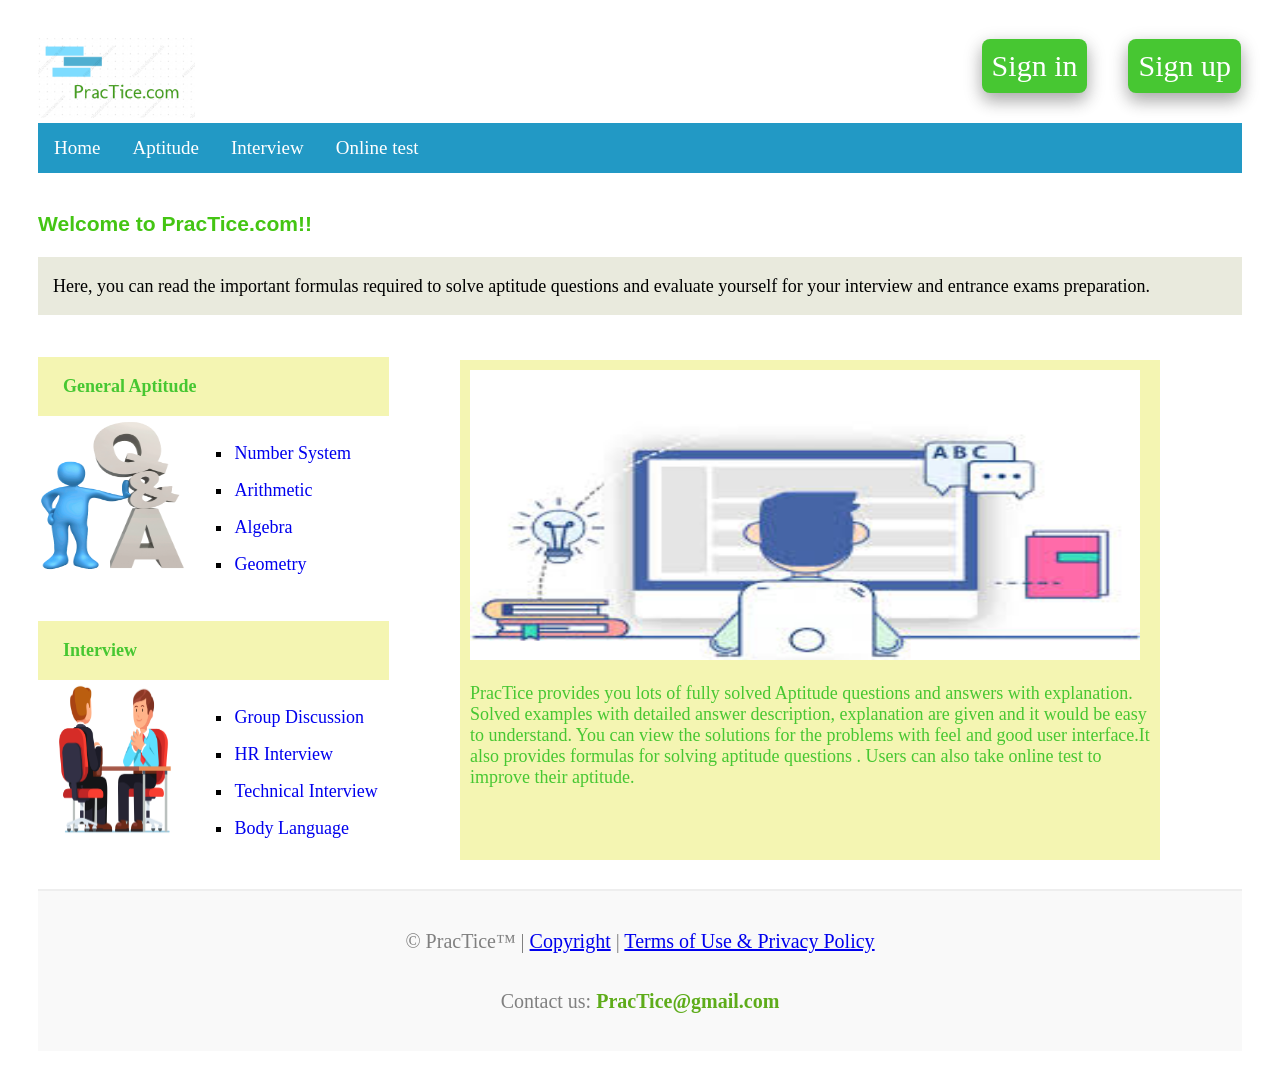
<file: index.html>
<!DOCTYPE html>
<html lang="en">
	<head>
		<title>Practice</title>
		<meta name="viewport" content="width=device-width, initial-scale=1">
		<link rel="stylesheet" type="text/css" href="apti1.css">
		<link rel="icon" href="images/logo.jpeg" type="image/icon type">
	</head>

	<body>
		<a href="apti.html" ><img src="images/logo2.jpeg" height="80px" ></a>
		<button class="example_f button1" onclick="document.getElementById('id01').style.display='block'" style="float:right;width:auto;" ><span>Sign up</span></button>
		<button class="example_f button1" onclick="document.getElementById('id02').style.display='block'" style="float:right;width:auto;" ><span>Sign in</span></button>


		<div class="header">
			<ul>
				<li><a href="#home">Home</a></li>
				<li><a href="#aptitude">Aptitude</a></li>
				<li><a href="#interview">Interview</a></li>
				<li><a href="#onlinetest">Online test</a></li>
			</ul>
		</div>

			<h3>Welcome to PracTice.com!! </h3>

			<div class="intro">
				<p>Here, you can read the important formulas required to solve aptitude questions and evaluate
				yourself for your interview and entrance exams preparation.</p>
			</div>

		<br><br>

		<div class="formula">
			<p><b>General Aptitude</b></p>
		</div>

		<img src="images/Q.jpeg" height="150px;" width="150px;">
		<ul class="inf">
			<li><a href="num.html">Number System</a></li>
			<li><a href="ar.html">Arithmetic</a></li>
			<li><a href="alg.html">Algebra</a></li>
			<li><a href="geo.html">Geometry</a></li>
		</ul>

		<br><br>

		<div class="formula1">
			<p><b>Interview</b></p>
		</div>

		<img src="images/int.jpeg" height="150px;" width="150px;">
		<ul class="inf">
			<li><a href="gd.html">Group Discussion</a></li>
			<li><a href="hr.html">HR Interview</a></li>
			<li><a href="tech.html">Technical Interview</a></li>
			<li><a href="bl.html">Body Language</a></li>
		</ul>

		<div class="main_info">
				<img src="1.png" height="290px;" width="670px;">
				<p>PracTice provides you lots of fully solved Aptitude questions and answers with explanation.
					Solved examples with detailed answer description, explanation are given and it would be easy to understand.
					You can view the solutions for the problems with feel and good user interface.It also provides formulas for solving aptitude questions .
					Users can also take online test to improve their aptitude.</p>
		</div>
		<div class="footer">
				<div class="inner-footer">
						<p class="mx-gray mx-fs-13 mx-lh-2">&copy; PracTice&trade; | <a href="/about/copyright.php">Copyright</a> | <a href="#">Terms of Use &amp; Privacy Policy</a></p>
						<p class="mx-gray mx-fs-13 mx-lh-2">Contact us: <span class="mx-green mx-bold">PracTice<span class="mx-none"></span>@gma<span class="mx-none"></span>il.com</span></p>
				</div>
		</div>



	</body>
</html>
</file>
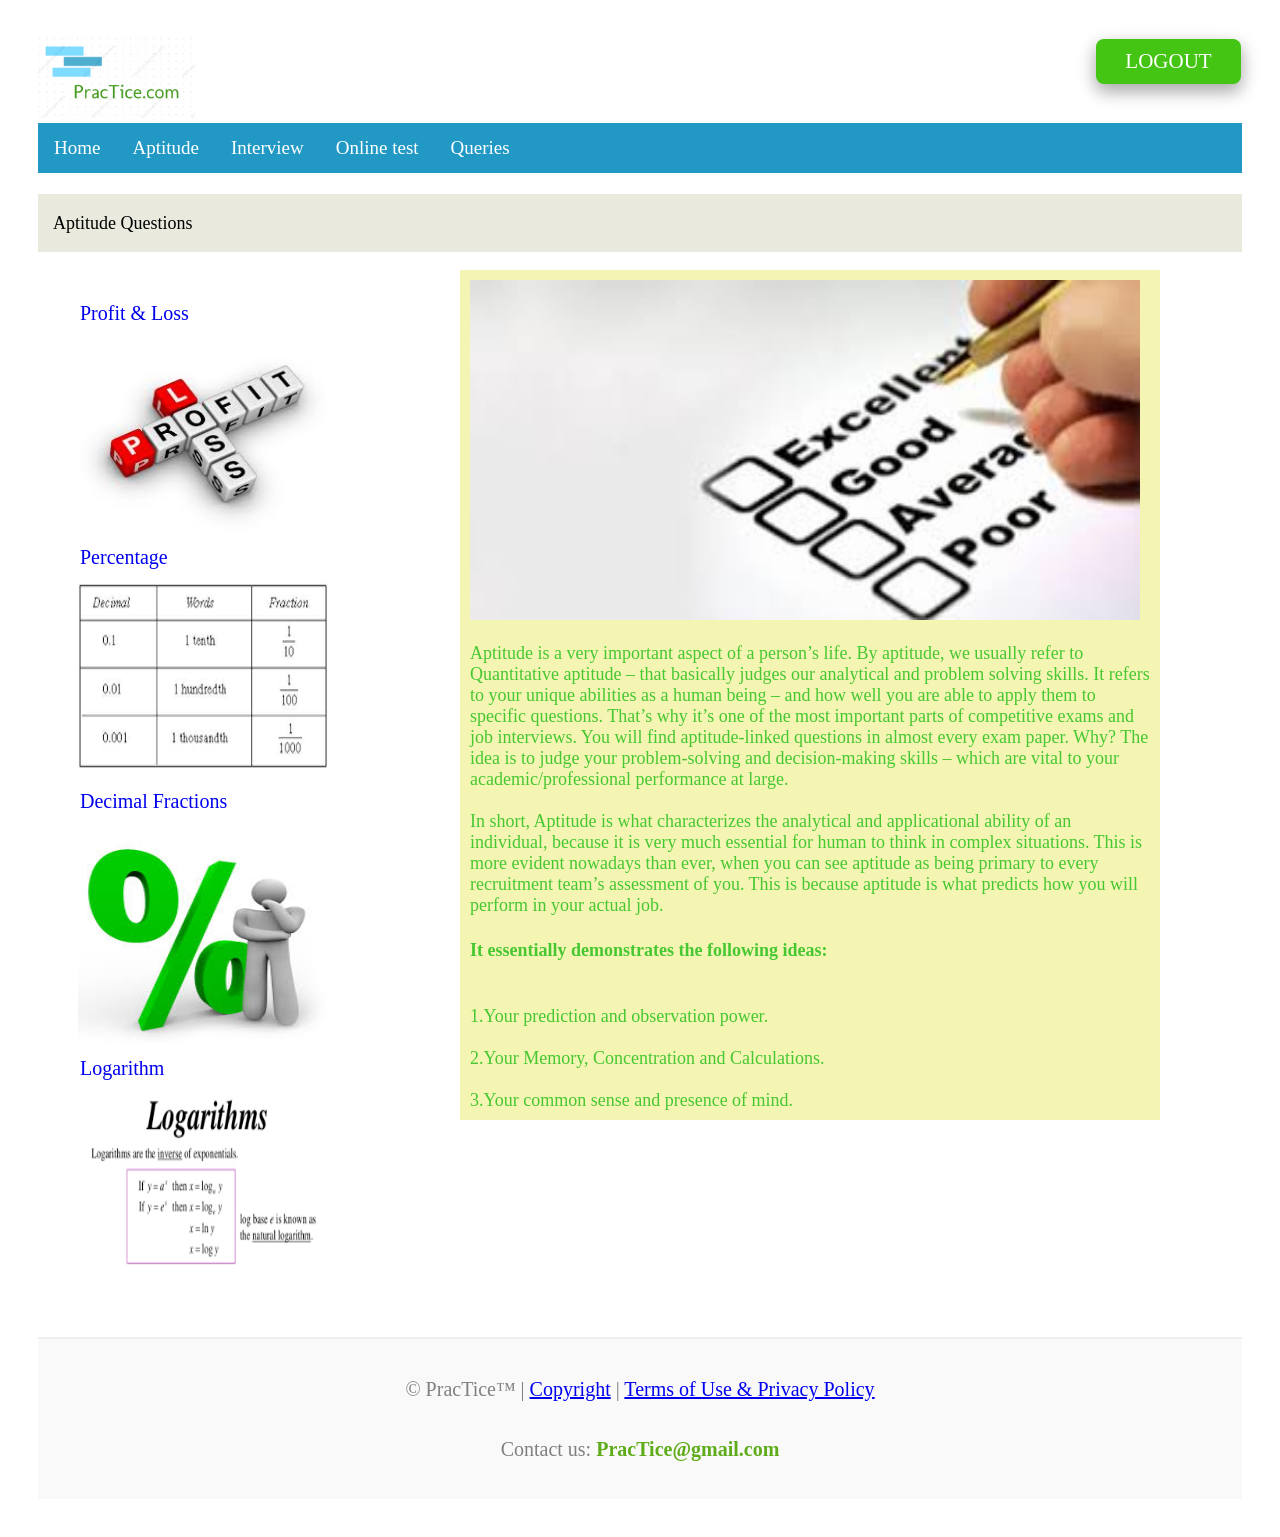
<file: ar.html>
<!DOCTYPE html>
<html lang="en">
	<head>
		<title>Aptitude</title>
		<meta name="viewport" content="width=device-width, initial-scale=1">
		<link rel="stylesheet" type="text/css" href="apti1.css">
		<link rel="icon" href="images/logo.jpeg" type="image/icon type">

		<style>
			.logout{
				float:right;
				border-radius: 0.5rem;
				border: none;
				text-align: center;
				color: #fff;
				font-size: 21px;
				padding: 10px;
				width: 125px;
				text-decoration: none;
				background-color:#44C513;
				transition: all 0.4s;
				cursor: pointer;
				margin: 1px;
				font-family: "Lobster", serif;
				box-shadow: 0 8px 16px 0 rgba(0,0,0,0.2), 0 6px 20px 0 rgba(0,0,0,0.19);
				display:inline;
				margin-left:1.5rem;
			  }

			  .inf1{

					font-size:20px;


				}

				.inf1 li{
					padding:9px 2px 7px 2px;
				}

				.inf1 a{
				  text-decoration: none;
				}

				.inf1 a:hover {
				  text-decoration: underline;
				}


		</style>


	</head>

	<body>
		<a href="apti.html" ><img src="images/logo2.jpeg" height="80px" ></a>
		<a class="logout" href="logout.php"> LOGOUT </a>


		<div class="header">
			<ul>
				<li><a href="#home">Home</a></li>
				<li><a href="#aptitude">Aptitude</a></li>
				<li><a href="#interview">Interview</a></li>
				<li><a href="#onlinetest">Online test</a></li>
				<li><a href="#onlinetest">Queries</a></li>
			</ul>
		</div>
		<br>
		<div class="intro">
			<p>Aptitude Questions<p>
		</div>
		<br>
	<ul style="  list-style-type: none;" class="inf1">
	<li><a href="pr.pdf">Profit & Loss</a>	</li>
	<img src="images/profit.png" height="200px;" width="250px;">
	<br>
	<li><a href="percentage.pdf">Percentage</a></li>
	<img src="images/decimal.png" height="200px;" width="250px;">
	<br>
	<li><a href="dec.pdf">Decimal Fractions</a></li>
	<br><img src="images/percentage.png" height="200px;" width="250px;">
	<li><a href="log.pdf">Logarithm</a></li>
	<img src="images/log.png" height="200px;" width="250px;">


	</ul>
	<div class="ar_info">
			<img src="images/app.png" height="340px;" width="670px;">
			<p>Aptitude is a very important aspect of a person’s life. By aptitude,
				we usually refer to Quantitative aptitude – that basically judges our analytical and problem solving skills.
				 It refers to your unique abilities as a human being – and how well you are able to apply them to specific questions.
				 That’s why it’s one of the most important parts of competitive exams and job interviews.
				 You will find aptitude-linked questions in almost every exam paper. Why? The idea is to judge your problem-solving and
				 decision-making skills – which are vital to your academic/professional performance at large.
				 <br><br>
				 In short, Aptitude is what characterizes the analytical and applicational ability of an individual,
				 because it is very much essential for human to think in complex situations. This is more evident nowadays than ever,
				 when you can see aptitude as being primary to every recruitment team’s assessment of you. This is because aptitude is what
				 predicts how you will perform in your actual job.
				 <br>
				 <h4><b>It essentially demonstrates the following ideas:</b></h4>
				 <br>
				 1.Your prediction and observation power.<br><br>
				 2.Your Memory, Concentration and Calculations.<br><br>
				 3.Your common sense and presence of mind.

			</p>

	</div>
	<div class="footer">
			<div class="inner-footer">
					<p class="mx-gray mx-fs-13 mx-lh-2">&copy; PracTice&trade; | <a href="/about/copyright.php">Copyright</a> | <a href="#">Terms of Use &amp; Privacy Policy</a></p>
					<p class="mx-gray mx-fs-13 mx-lh-2">Contact us: <span class="mx-green mx-bold">PracTice<span class="mx-none"></span>@gma<span class="mx-none"></span>il.com</span></p>
			</div>
	</div>

</body>

</html>
</file>
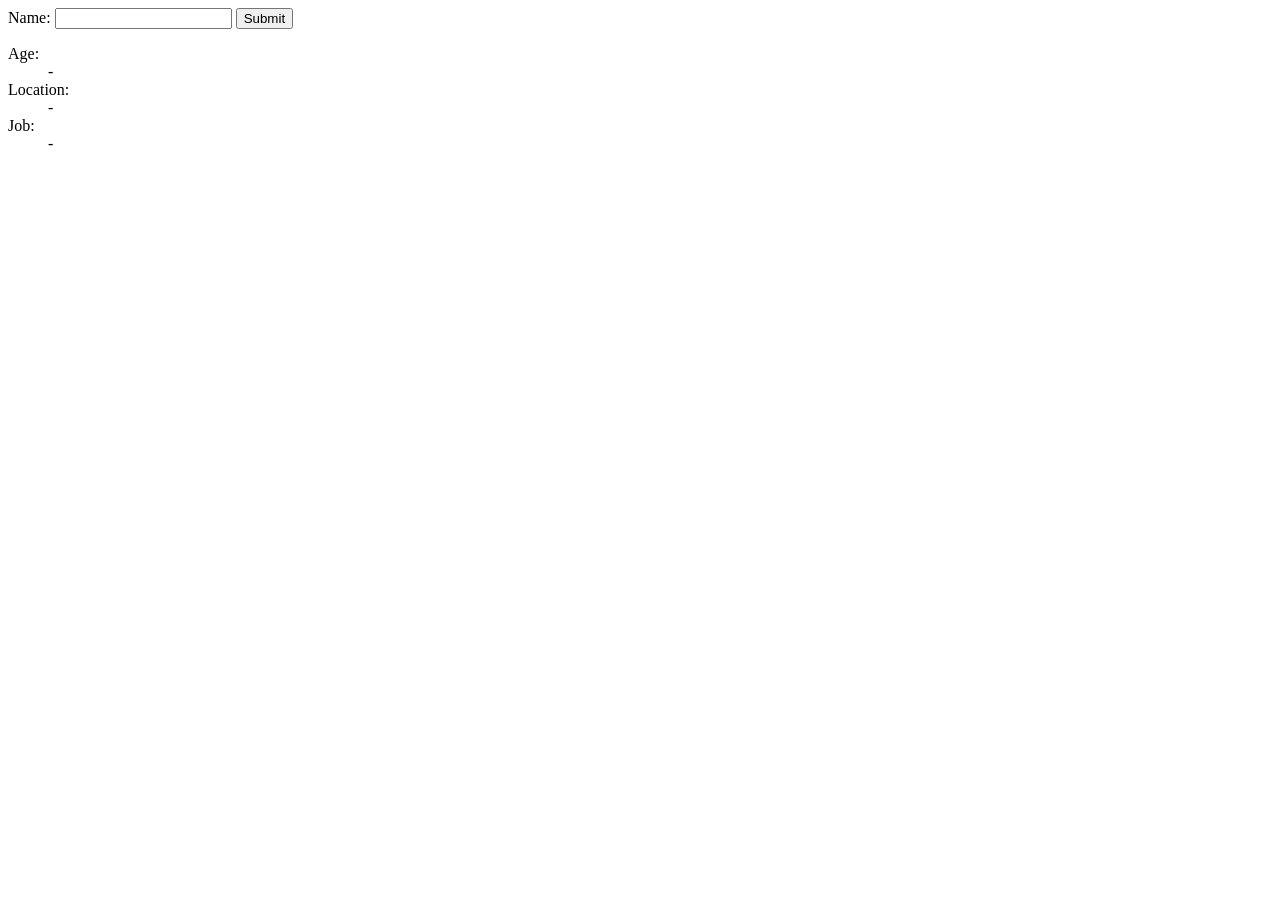
<file: form2.html>
<!DOCTYPE html>
<html>
	<head>
		<title>JQuery Ajax</title>
	</head>
	<body>
	
		<label>
			Name: <input type="text" id="name">
		</label>
			<input type="submit" id="fetch">
		
		<dl>
			<dt>Age: </dt>
			<dd class="age">-</dd>
			
			<dt>Location: </dt>
			<dd class="location">-</dd>
			
			<dt>Job: </dt>
			<dd class="job">-</dd>
		</dl>
		
	<script src="//ajax.googleapis.com/ajax/libs/jquery/1.10.2/jquery.min.js"></script>
	<script>
		$('#fetch').on('click', function() {
			var name = $('#name').val();
			$.ajax({
				url: 'my.php',
				datatype: 'json',
				type: 'get',
				data: {name: name},
				cache: false,
				success: function(data){
					if(data.exists){
						for(var label in data.information){
							$('.' + label).text(data.information[label]);
							}
						} else{
							alert('Not found.');
						}
					}
				});
			});
	</script>	
	</body>
</html>
</file>
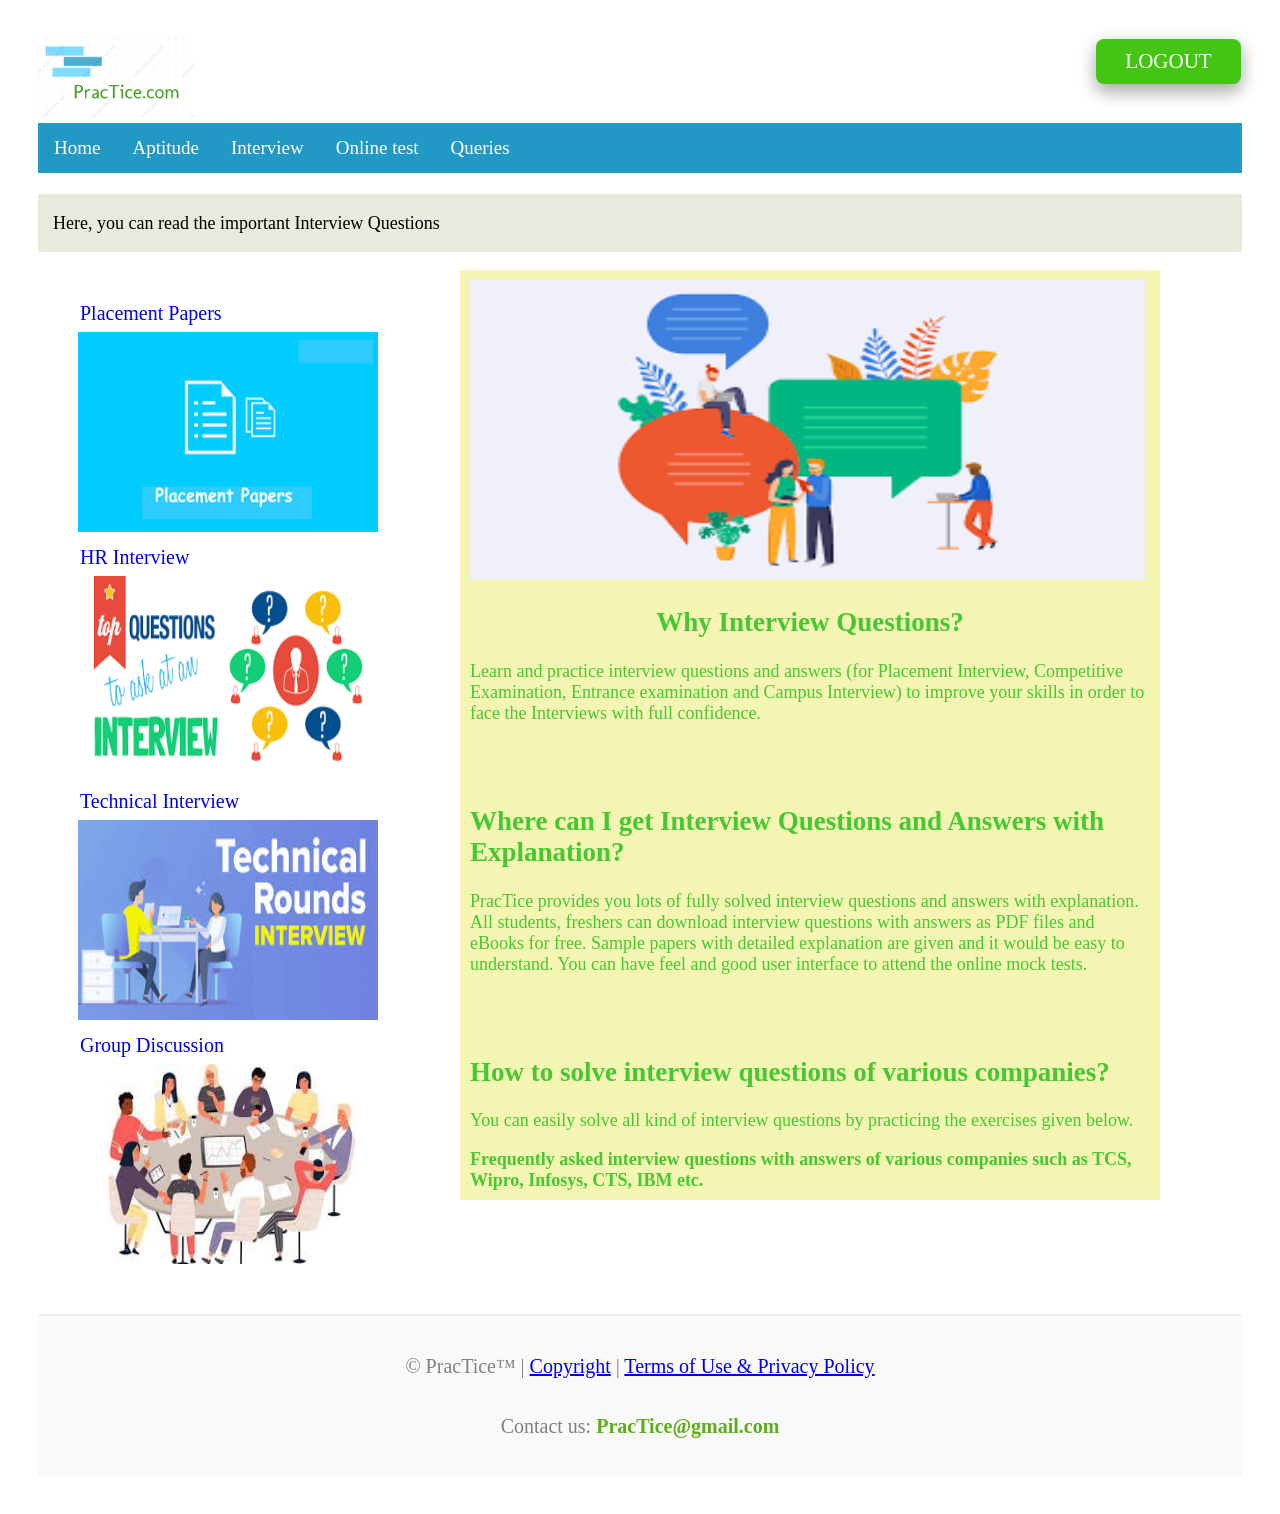
<file: interview.html>
<!DOCTYPE html>
<html lang="en">
	<head>
		<title>Interview</title>
		<meta name="viewport" content="width=device-width, initial-scale=1">
		<link rel="stylesheet" type="text/css" href="apti1.css">
		<link rel="icon" href="images/logo.jpeg" type="image/icon type">

		<style>
			.logout{
				float:right;
				border-radius: 0.5rem;
				border: none;
				text-align: center;
				color: #fff;
				font-size: 21px;
				padding: 10px;
				width: 125px;
				text-decoration: none;
				background-color:#44C513;
				transition: all 0.4s;
				cursor: pointer;
				margin: 1px;
				font-family: "Lobster", serif;
				box-shadow: 0 8px 16px 0 rgba(0,0,0,0.2), 0 6px 20px 0 rgba(0,0,0,0.19);
				display:inline;
				margin-left:1.5rem;
			  }

			  .inf1{

					font-size:20px;


				}

				.inf1 li{
					padding:9px 2px 7px 2px;
				}

				.inf1 a{
				  text-decoration: none;
				}

				.inf1 a:hover {
				  text-decoration: underline;
				}


		</style>


	</head>

	<body>
		<a href="apti.html" ><img src="images/logo2.jpeg" height="80px" ></a>
		<a class="logout" href="logout.php"> LOGOUT </a>


		<div class="header">
			<ul>
				<li><a href="#home">Home</a></li>
				<li><a href="#aptitude">Aptitude</a></li>
				<li><a href="#interview">Interview</a></li>
				<li><a href="#onlinetest">Online test</a></li>
				<li><a href="contactus.html">Queries</a></li>
			</ul>
		</div><br>
		<div class="intro">
			<p>Here, you can read the important Interview Questions</p>
		</div>
		<br>
		<ul style="  list-style-type: none;" class="inf1">
		<li><a href="0.pdf">Placement Papers</a></li>
			<img src="images/pp.png" height="200px;" width="300px;">
		<br>
		<li><a href="1.pdf">HR Interview</a></li>
		<img src="images/top.png" height="200px;" width="300px;">
		<br>
		<li><a href="2.pdf">Technical Interview</a></li>
		<img src="images/tech.jpg" height="200px;" width="300px;">
		<br>
		<li><a href="3.pdf">Group Discussion</a></li>
		<img src="images/group.jpg" height="200px;" width="300px;">
		</ul>

	<div class="ir_info">
			<img src="images/in.png" height="300px;" width="675px;">
			<h2 style="text-align:center;">Why Interview Questions?</h2>
			<p>Learn and practice interview questions and answers (for Placement Interview, Competitive Examination, Entrance examination and Campus Interview) to improve your skills in order to face the Interviews with full confidence.</p><br><br>
			<h2>Where can I get Interview Questions and Answers with Explanation?</h2>
			<p>PracTice provides you lots of fully solved interview questions and answers with explanation. All students, freshers can download interview questions with answers as PDF files and eBooks for free. Sample papers with detailed explanation are given and it would be easy to understand. You can have feel and good user interface to attend the online mock tests.</p><br><br>
			<h2>How to solve interview questions of various companies?</h2>
			<p>You can easily solve all kind of interview questions by practicing the exercises given below.</p>
			<b>Frequently asked interview questions with answers of various companies such as TCS, Wipro, Infosys, CTS, IBM etc.</b>
		 </div>
	</div>
	<div class="footer">
			<div class="inner-footer">
					<p class="mx-gray mx-fs-13 mx-lh-2">&copy; PracTice&trade; | <a href="/about/copyright.php">Copyright</a> | <a href="#">Terms of Use &amp; Privacy Policy</a></p>
					<p class="mx-gray mx-fs-13 mx-lh-2">Contact us: <span class="mx-green mx-bold">PracTice<span class="mx-none"></span>@gma<span class="mx-none"></span>il.com</span></p>
			</div>
	</div>

</body>

</html>
</file>
<file: apti1.css>
.header ul {
  list-style-type: none;
  margin: 0;
  padding: 0;
  overflow: hidden;
  background-color: #2299c5;
}

.header li {
  float: left;
}

.header li a {
  display: block;
  color: white;
  text-align: center;
  padding: 14px 16px;
  text-decoration: none;
  font-size: 19px;
}

.header li a:hover {
  background-color: #44C513;
}

h3{
	color:#44C513;
	font-family: Arial, Helvetica, sans-serif;
	padding: 18px 2.5px 0px 0px;
}

.intro{
	  background-color: #E9EADD;
	  padding: 0.5px;
	  padding-left: 15px;
}

.formula{
	font-size:18px;
	background-color: #F4F5B2;
	color:#47C732;
	padding: 1px;
	width:27%;
	padding-left: 25px;
}

.formula1{
	font-size:18px;
	background-color: #F4F5B2;
	color:#47C732;
	padding: 1px;
	width:27%;
	padding-left: 25px;
}

body{
	padding:30px;
	font-size:18px;
}

.main_info{
  position: absolute;
  right:100px;
  top:340px;
  padding: 10px;
  margin: 20px;
  box-sizing: border-box;
  width: 700px;
  height: 500px;

  background-color: #F4F5B2;
  color:#47C732;


}
div.main_info:hover{
  border: 5px solid #47C732;
}
/*body {font-family: Arial, Helvetica, sans-serif;}
* {box-sizing: border-box;}


input[type=text], input[type=password] {
  width: 100%;
  padding: 15px;
  margin: 5px 0 22px 0;
  display: inline-block;
  border: none;
  background: #f1f1f1;
}

input[type=text]:focus, input[type=password]:focus {
  background-color: #ddd;
  outline: none;
}


button {
  background-color: #4CAF50;
  color: white;
  padding: 14px 20px;
  margin: 8px 0;
  border: none;
  cursor: pointer;
  width: 100%;
}

button:hover {
  opacity:1;
}

.button1{
  width:80%;
}
.cancelbtn {
  padding: 14px 20px;
  background-color: #f44336;
}


.cancelbtn, .signupbtn,.signinbtn {
  float: left;
  width: 50%;
}

.signinbtn {
  float: left;
  width: 100%;
}

.container {
  padding: 16px;
}


.modal {
  display: none;
  position: fixed;
  z-index: 1;
  left: 0;
  top: 0;
  width: 100%;
  height: 100%;
  overflow: auto;
  background-color: #474e5d;
  padding-top: 50px;
}

.modal-content {
  background-color: #fefefe;
  margin: 5% auto 15% auto;
  border: 1px solid #888;
  width: 40%;


}


hr {
  border: 1px solid #f1f1f1;
  margin-bottom: 25px;
}


.close {
  position: absolute;
  right: 420px;
  top: 120px;
  font-size: 40px;
  font-weight: bold;
  color: black;
}

.close:hover,
.close:focus {
  color: #f44336;
  cursor: pointer;
}


.clearfix::after {
  content: "";
  clear: both;
  display: table;
}



@media screen and (max-width: 300px) {
  .cancelbtn, .signupbtn {
     width: 100%;
  }
}

*/



.button {
    border-radius: 0.5rem;
    border: none;
    text-align: center;
    font-size: 22px;
    padding: 10px;
    width: 250px;
    transition: all 0.4s;
    cursor: pointer;
    margin: 1px;
    font-family: "Lobster", serif;
	box-shadow: 0 8px 16px 0 rgba(0,0,0,0.2), 0 6px 20px 0 rgba(0,0,0,0.19);
	display:inline;
	float:right;
    margin-left:1.5rem;
	background-color: #4CAF50;
	color: #fff;
	text-decoration: none;
  }

.inf{
	display:inline-block;
	list-style-type: square;
}

.inf li{
	padding:9px 2px 7px 2px;
}

.inf a {
  text-decoration: none;
}

.inf a:hover{
  text-decoration: underline;
}

.login{
	text-decoration: none;
	color:#fff;
}

div.footer {
    margin: 25px 0 0;
    padding: 0;
    border: 0;
    width: 100%;
}
div.inner-footer {
    border-top: 2px solid #eee;
    padding: 10px;
    background-color: #f9f9f9;
    min-height: 50px;
    text-align: center;
}
div.inner-footer {
    border-top: 2px solid #eee;
    padding: 10px;
    padding-top: 10px;
    padding-right: 10px;
    padding-bottom: 10px;
    padding-left: 10px;
    background-color: #f9f9f9;
    min-height: 50px;
    text-align: center;
}
div.footer {
    display: inline-block;
}
.mx-gray {
    color: grey;
}
.mx-fs-13 {
    font-size: 20px;
}
.mx-lh-2 {
    line-height: 2;
}
.mx-green {
    color: #5eac1a;
}
.mx-bold {
    font-weight: 700;
}
.ar_info{
  position: absolute;
  right:100px;
  top:250px;
  padding: 10px;
  margin: 20px;
  box-sizing: border-box;
  width: 700px;
  height: 850px;

  background-color: #F4F5B2;
  color:#47C732;


}
div.ar_info:hover{
  border: 5px solid #47C732;
}
.ir_info{
  position: absolute;
  right:100px;
  top:250px;
  padding: 10px;
  margin: 20px;
  box-sizing: border-box;
  width: 700px;
  height: 930px;

  background-color: #F4F5B2;
  color:#47C732;


}
div.ir_info:hover{
  border: 5px solid #47C732;
}

.example_f {


    border-radius: 0.5rem;

    background:#47C732;
    border: none;
    color: #FFFFFF;
    text-align: center;
    font-size: 30px;
    padding: 10px;
    width: 250px;
    transition: all 0.4s;
    cursor: pointer;
    margin: 1px;
    font-family: "Lobster", serif;

    box-shadow: 0 8px 16px 0 rgba(0,0,0,0.2), 0 6px 20px 0 rgba(0,0,0,0.19);

    display:inline;
    margin-left:2.5rem;
  }
  .example_f span {
    cursor: pointer;
    display: inline-block;
    position: relative;
    transition: 0.4s;
    color: #FFFFFF;

  }
  .example_f span:after {
    content: '\00bb';
    position: absolute;
    opacity: 0;
    top: 0;
    right: -20px;
    transition: 0.5s;
    color: #FFFFFF;

  }
  .example_f:hover span {
    padding-right: 25px;
  }
  .example_f:hover span:after {
    opacity: 1;
    right: 0;
  }
</file>
